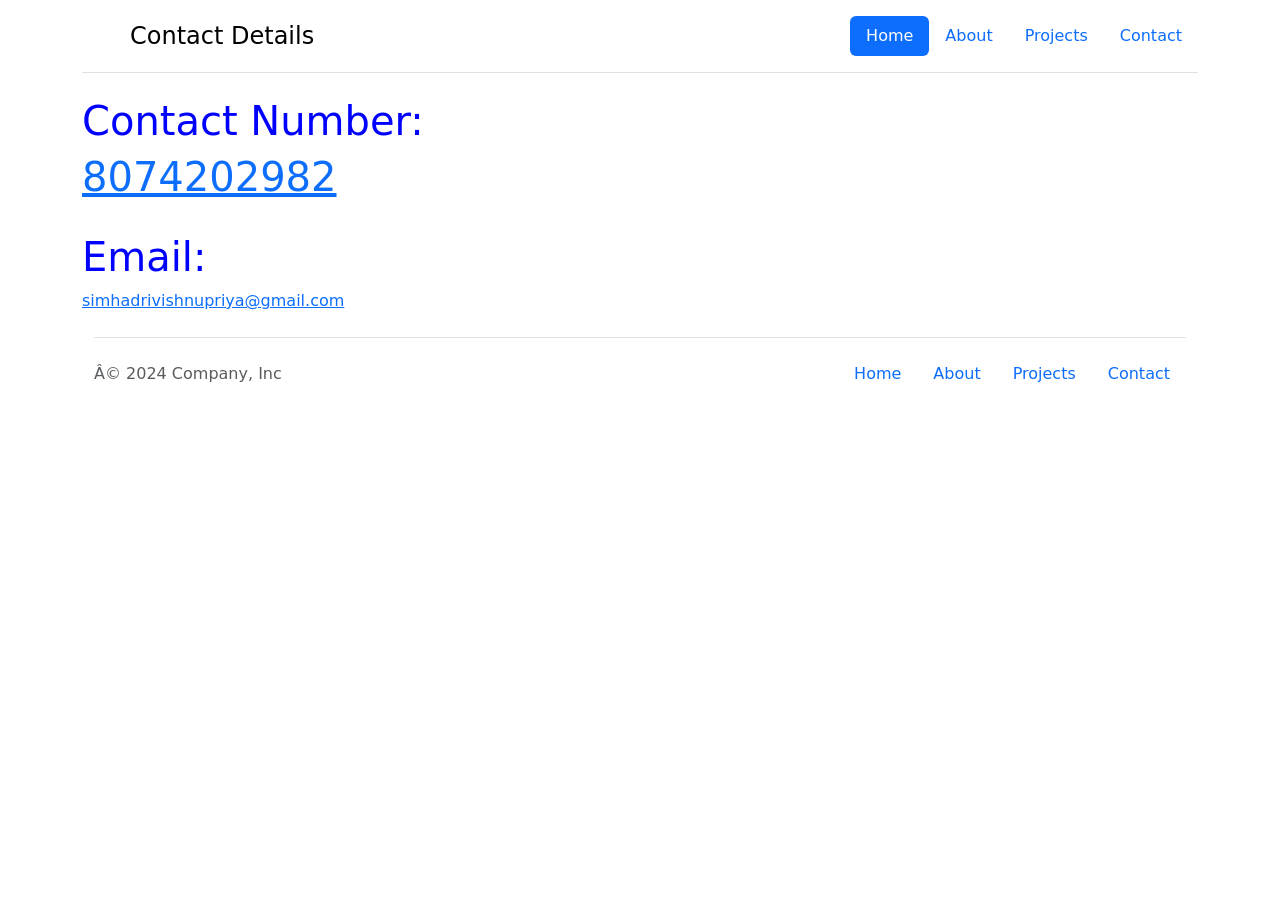
<file: OASIS TASKS/portfolio/contact.html>
<!DOCTYPE html>
<html>
    <head>
        <title>PORTFOLIO-contact</title>
        <link href="https://cdn.jsdelivr.net/npm/bootstrap@5.3.3/dist/css/bootstrap.min.css" rel="stylesheet" integrity="sha384-QWTKZyjpPEjISv5WaRU9OFeRpok6YctnYmDr5pNlyT2bRjXh0JMhjY6hW+ALEwIH" crossorigin="anonymous">
        <script src="https://cdn.jsdelivr.net/npm/bootstrap@5.3.3/dist/js/bootstrap.bundle.min.js" integrity="sha384-YvpcrYf0tY3lHB60NNkmXc5s9fDVZLESaAA55NDzOxhy9GkcIdslK1eN7N6jIeHz" crossorigin="anonymous"></script>
    </head>
    <body>
        <div class="container">
            <header class="d-flex flex-wrap justify-content-center py-3 mb-4 border-bottom">
                
              <a href="/" class="d-flex align-items-center mb-3 mb-md-0 me-md-auto link-body-emphasis text-decoration-none">
                <svg class="bi me-2" width="40" height="32"><use xlink:href="#bootstrap"></use></svg>
                <span class="fs-4">Contact Details</span>
              </a>
        
              <ul class="nav nav-pills">
                <li class="nav-item"><a href="bootstrapform.html" class="nav-link active" aria-current="page">Home</a></li>
                <li class="nav-item"><a href="about.html" class="nav-link">About</a></li>
                <li class="nav-item"><a href="projects.html" class="nav-link">Projects</a></li>
                <li class="nav-item"><a href="#" class="nav-link">Contact</a></li>
                
              </ul>
            </header>

            <h1 style="color: blue;">Contact Number:</h1><a href="tel:+918074202982"><h1>8074202982</h1></a>
            <br>
            <h1 style="color: blue;">Email:</h1><a href="mailto:simhadrivishnupriya@gmail.com">simhadrivishnupriya@gmail.com</a>








            <div class="container">
                <footer class="d-flex flex-wrap justify-content-between align-items-center py-3 my-4 border-top">
                  <p class="col-md-4 mb-0 text-body-secondary">© 2024 Company, Inc</p>
              
                  <a href="/" class="col-md-4 d-flex align-items-center justify-content-center mb-3 mb-md-0 me-md-auto link-body-emphasis text-decoration-none">
                    <svg class="bi me-2" width="40" height="32"><use xlink:href="#bootstrap"></use></svg>
                  </a>
              
                  <ul class="nav col-md-4 justify-content-end">
                    <li class="nav-item"><a href="bootstrapform.html" class="nav-link active" aria-current="page">Home</a></li>
                    <li class="nav-item"><a href="about.html" class="nav-link">About</a></li>
                    <li class="nav-item"><a href="projects.html" class="nav-link">Projects</a></li>
                    <li class="nav-item"><a href="#" class="nav-link">Contact</a></li>
                  </ul>
                </footer>
              </div>
          
    </body>
</html>
</file>
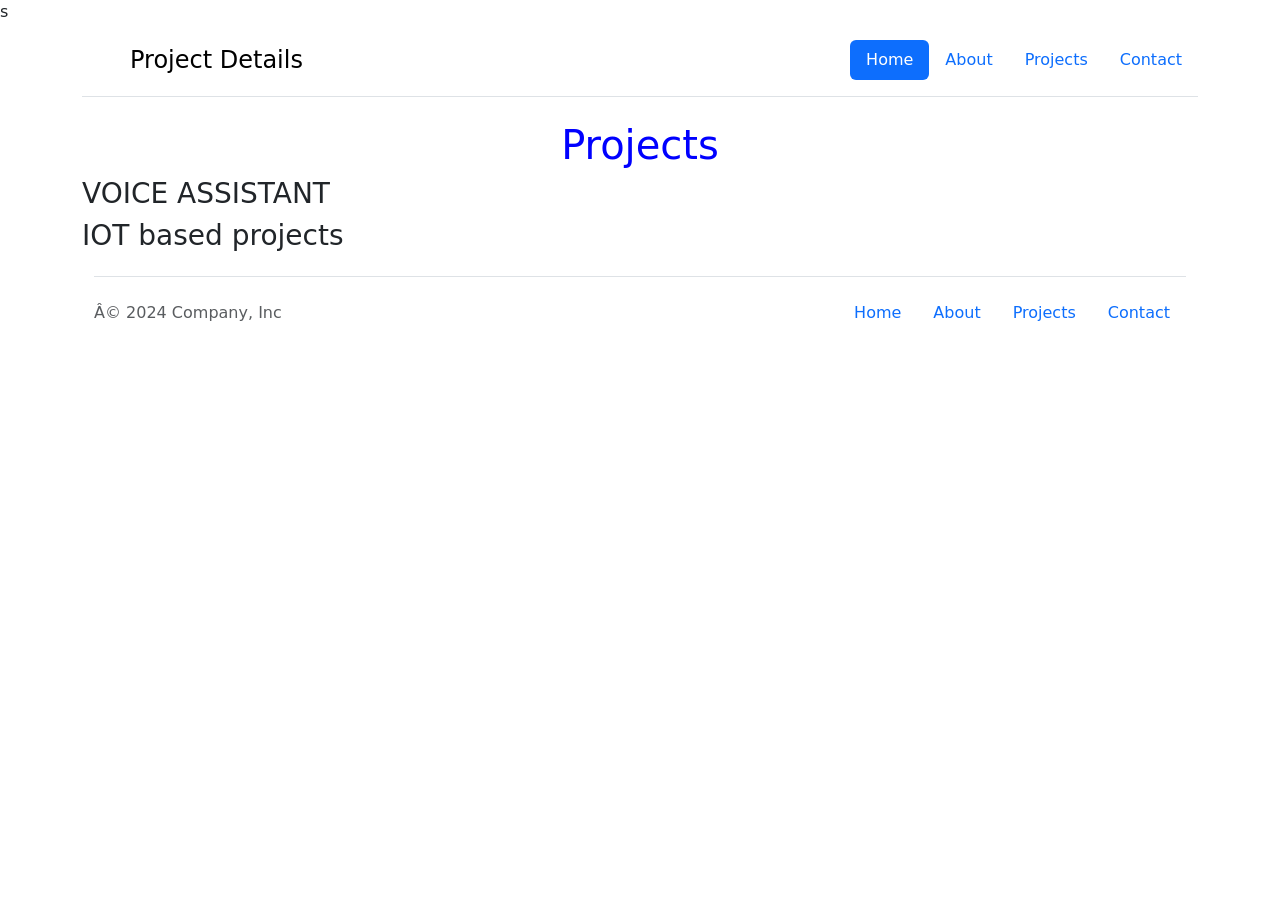
<file: OASIS TASKS/portfolio/projects.html>
s<!DOCTYPE html>
<html>
    <head>
        <title>PORTFOLIO-contact</title>
        <link href="https://cdn.jsdelivr.net/npm/bootstrap@5.3.3/dist/css/bootstrap.min.css" rel="stylesheet" integrity="sha384-QWTKZyjpPEjISv5WaRU9OFeRpok6YctnYmDr5pNlyT2bRjXh0JMhjY6hW+ALEwIH" crossorigin="anonymous">
        <script src="https://cdn.jsdelivr.net/npm/bootstrap@5.3.3/dist/js/bootstrap.bundle.min.js" integrity="sha384-YvpcrYf0tY3lHB60NNkmXc5s9fDVZLESaAA55NDzOxhy9GkcIdslK1eN7N6jIeHz" crossorigin="anonymous"></script>
    </head>
    <body>
        <div class="container">
            <header class="d-flex flex-wrap justify-content-center py-3 mb-4 border-bottom">
                
              <a href="/" class="d-flex align-items-center mb-3 mb-md-0 me-md-auto link-body-emphasis text-decoration-none">
                <svg class="bi me-2" width="40" height="32"><use xlink:href="#bootstrap"></use></svg>
                <span class="fs-4">Project Details</span>
              </a>
        
              <ul class="nav nav-pills">
                <li class="nav-item"><a href="bootstrapform.html" class="nav-link active" aria-current="page">Home</a></li>
                <li class="nav-item"><a href="about.html" class="nav-link">About</a></li>
                <li class="nav-item"><a href="#" class="nav-link">Projects</a></li>
                <li class="nav-item"><a href="contact.html" class="nav-link">Contact</a></li>
                
              </ul>
            </header>

            <h1 style="color: blue; text-align: center;">Projects</h1>
           <h3>VOICE ASSISTANT</h3>
           <h3>IOT based projects</h3>
            <div class="container">
                <footer class="d-flex flex-wrap justify-content-between align-items-center py-3 my-4 border-top">
                  <p class="col-md-4 mb-0 text-body-secondary">© 2024 Company, Inc</p>
              
                  <a href="/" class="col-md-4 d-flex align-items-center justify-content-center mb-3 mb-md-0 me-md-auto link-body-emphasis text-decoration-none">
                    <svg class="bi me-2" width="40" height="32"><use xlink:href="#bootstrap"></use></svg>
                  </a>
              
                  <ul class="nav col-md-4 justify-content-end">
                    <li class="nav-item"><a href="bootstrapform.html" class="nav-link active" aria-current="page">Home</a></li>
                    <li class="nav-item"><a href="about.html" class="nav-link">About</a></li>
                    <li class="nav-item"><a href="#" class="nav-link">Projects</a></li>
                    <li class="nav-item"><a href="contact.html" class="nav-link">Contact</a></li>
                  </ul>
                </footer>
              </div>
          
    </body>
</html>
</file>
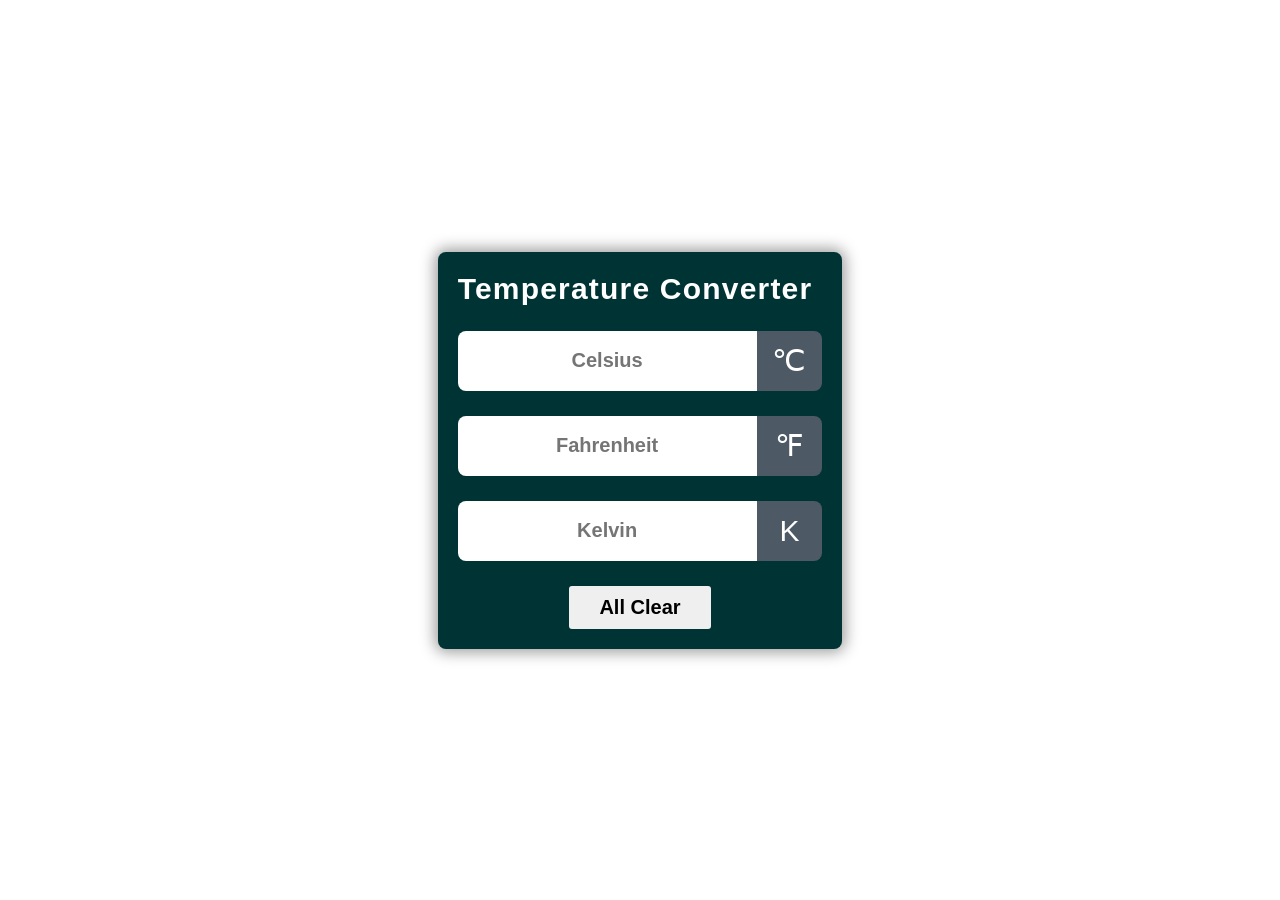
<file: OASIS TASKS/TEMPERATURE/base.html>
<!DOCTYPE html>
<html lang="en">
<head>
    <meta charset="UTF-8">
    <meta http-equiv="X-UA-Compatible" content="IE=edge">
    <meta name="viewport" content="width=device-width, initial-scale=1.0">
    <title>Temperature Convertor</title>
    <link rel="stylesheet" href="style.css">
</head>
<body>
    
<div class="container">
    <div class=""title>
        <div class="title">
            <h1>Temperature Converter</h1>
            <span class="Temperature-icon"><i 
                class="fa-solid fa-temperature-list"></i></span>
        </div>

        <div id="celsius">
            <input type="number" name="" placeholder="Celsius">
            <span class="icon">&#8451</span>
        </div>
        <div id="fahrenheit">
            <input type="number" name="" placeholder="Fahrenheit">
            <span class="icon">&#8457</span>
        </div>
        <div id="kelvin">
            <input type="number" name="" placeholder="Kelvin">
            <span class="icon">&#8490</span>
        </div>

        <div class="button">
            <button>All Clear</button>
        </div>

    </div>
    </div>
<script src="app.js"></script>

</body>
</html>
</file>
<file: OASIS TASKS/TEMPERATURE/style.css>
*{
    margin: 0;
    padding: 0;
    box-sizing: border-box;
}

body{
    display: flex;
    justify-content: center;
    align-items: center;
    min-height: 100vh;
}

.container{
    max-width: 450px;
    background: #003333;
    border-radius: 8px;
    box-shadow: 0px 0px 15px 3px rgba(0,0,0,0.4);
    font-family: sans-serif;
    padding: 20px;
}

.title{
    display: flex;
    justify-content: center;
    align-items: center;
    flex-wrap: wrap-reverse;
    gap: 10px;
}

.Temperature-icon{
    font-size: 45px;
    color: #fff;
}

h1{
    color: #fff;
    letter-spacing: 1.2px;
    font-size: 30px;
}

#celsius, #fahrenheit, #kelvin{
    display: flex;
    justify-content: center;
    align-items: center;
    margin-top: 25px;
}

input{
    flex: 5;
    height: 60px;
    font-size: 20px;
    font-weight: 600;
    text-align: center;
    border: none;
    outline: none;
    border-radius: 8px 0 0 8px;
    padding: 0 10px;
}


/* for chrome, safari, Edge, Opera */
input::-webkit-outer-spin-button,
input::-webkit-inner-spin-button{
    -webkit-appearance: none;
}

/* for Mozila firefox */
input{
    -moz-appearance: textfield;
}


.icon{
    flex: 1;
    height: 60px;
    line-height: 60px;
    padding: 0 5px;
    text-align: center;
    font-size: 30px;
    background: #4d5964;
    color: #fff;
    border-radius: 0 8px 8px 0;
}


.button{
    margin-top: 25px;
    text-align: center;
}


.button button{
    border: none;
    outline: none;
    padding: 10px 30px;
    font-size: 20px;
    font-weight: 600;
    border-radius: 3px;
    cursor: pointer;
    transition: 0.3s;
}

.button button:hover{
    background: #000;
    color: #fff;
}
</file>
